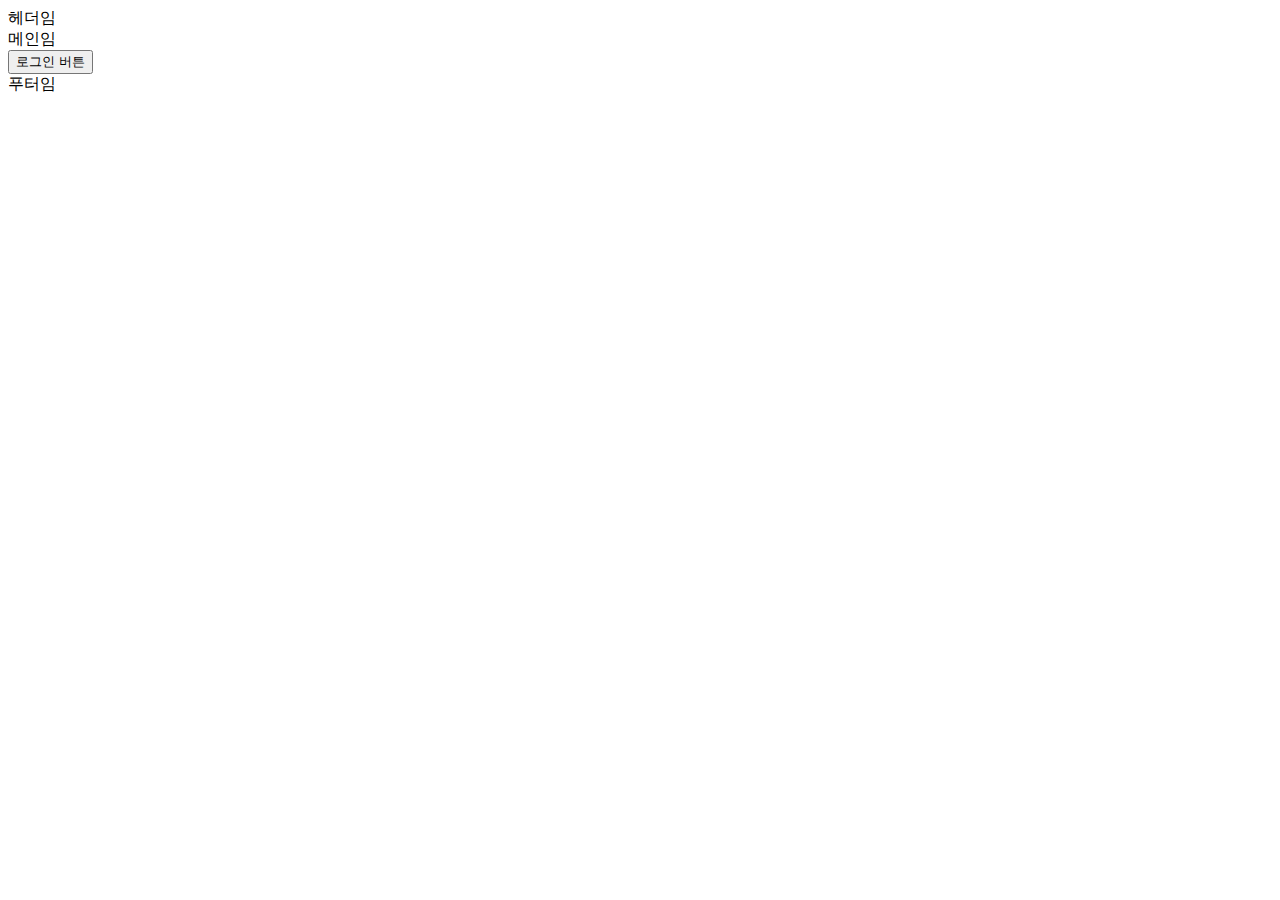
<file: src/main/resources/templates/index.html>
<!doctype html>
<html lang="en" xmlns:th="http://www.thymeleaf.org">
<head>
    <meta charset="UTF-8">
    <meta name="viewport"
          content="width=device-width, user-scalable=no, initial-scale=1.0, maximum-scale=1.0, minimum-scale=1.0">
    <meta http-equiv="X-UA-Compatible" content="ie=edge">
<link rel="stylesheet" th:href="@{/css/index.css}">
    <title>스프링회원가입</title>
    <script>
        document.addEventListener('DOMContentLoaded', function() {
            document.querySelector(".btn").addEventListener("click", function () {
                console.log("로그인 버튼 클릭됨");
                alert("로그인페이지로 이동합니다.");
                window.location.href = "/user";
            });
        });


    </script>
</head>
<body>

<header>
    <div class="header">헤더임</div>
</header>
<main>
    <div class="main">메인임</div>
    <button class="btn">로그인 버튼</button>
</main>
<footer>
    <div class="footer">푸터임</div>
</footer>

</body>
</html>
</file>
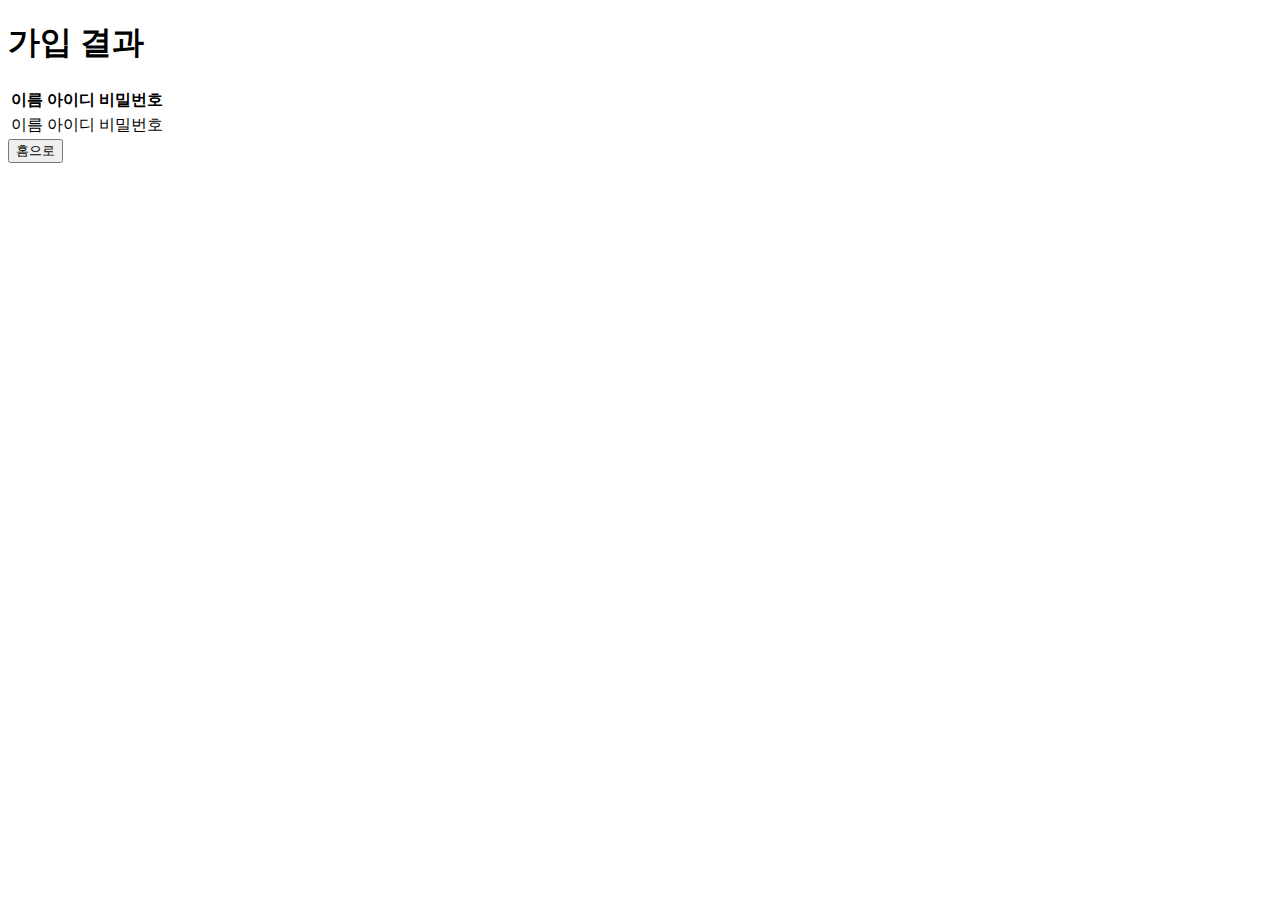
<file: src/main/resources/templates/result.html>
<!DOCTYPE html>
<html lang="en">
<head>
    <meta charset="UTF-8">
    <title>가입 결과 </title>
</head>
<body>

<h1>가입 결과</h1>

<table class="result-table">
    <thead>
    <tr>
        <th>이름</th>
        <th>아이디</th>
        <th>비밀번호</th>
    </thead>
    <tbody>


    <tr th:each="user: ${userDataList}">
        <td th:text="${user.name}">이름</td>
        <td th:text="${user.username}">아이디</td>
        <td th:text="${user.password}">비밀번호</td>
    </tr>
    </tbody>
</table>



<button class="home-btn" onclick="location.href='/'">홈으로</button>



</body>
</html>
</file>
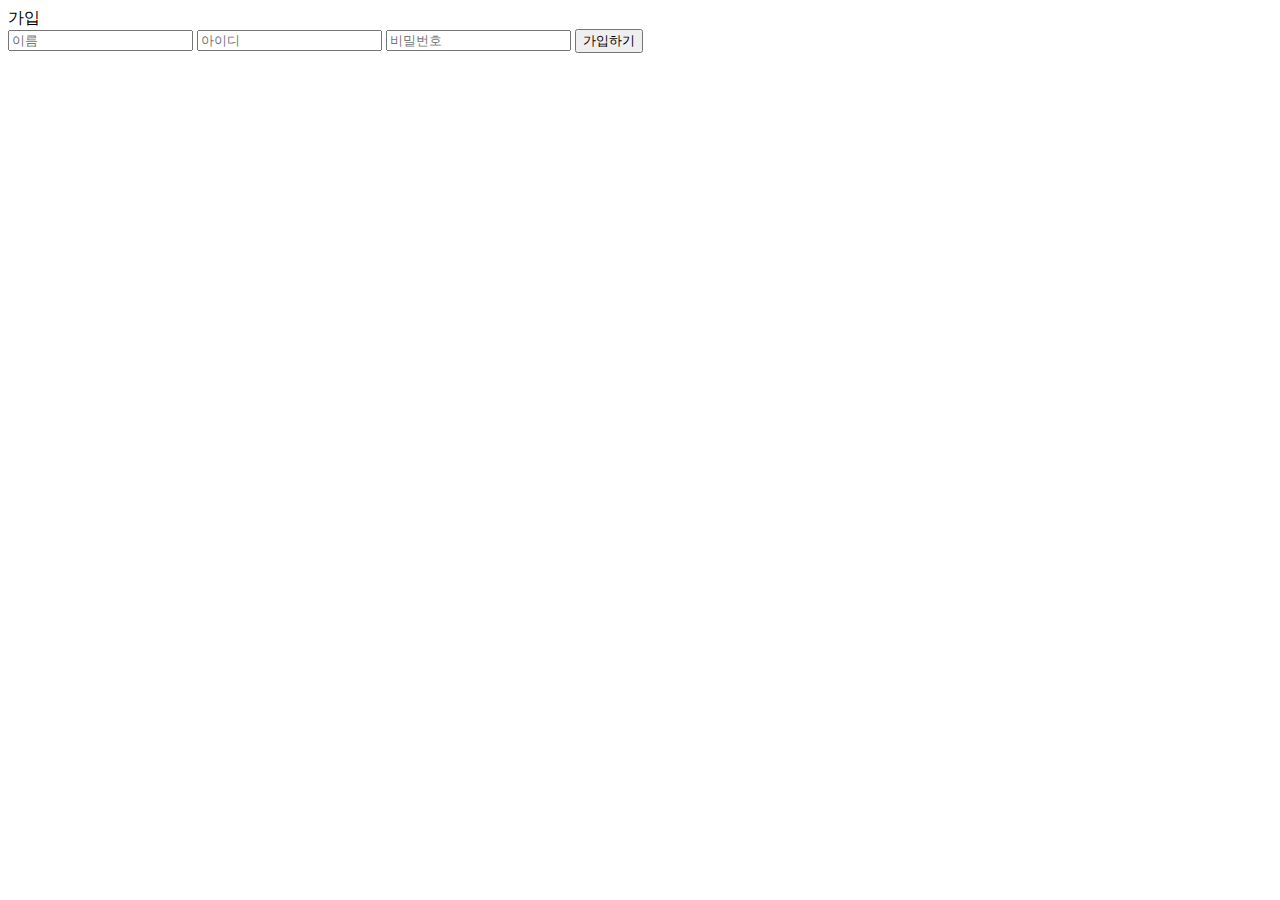
<file: src/main/resources/templates/signup.html>
<!doctype html>
<html lang="en">
<head>
    <meta charset="UTF-8">
    <meta name="viewport"
          content="width=device-width, user-scalable=no, initial-scale=1.0, maximum-scale=1.0, minimum-scale=1.0">
    <meta http-equiv="X-UA-Compatible" content="ie=edge">
    <link rel="stylesheet" th:href="@{/css/signup.css}">
    <title>Document</title>
</head>
<body>
가입
<form th:action="@{/user/data}" th:object="${user}" method="post">
    <input type="text" th:field="*{name}" placeholder="이름" required>
    <input type="text" th:field="*{username}" placeholder="아이디" required>
    <input type="password" th:field="*{password}" placeholder="비밀번호" required>
    <button type="submit">가입하기</button>



</form>

<div th:if="${error}" th:text="${error}" style="color:red" ></div>
<div th:if="${success}" th:text="${success}" style="color:green"></div>


</body>
</html>
</file>
